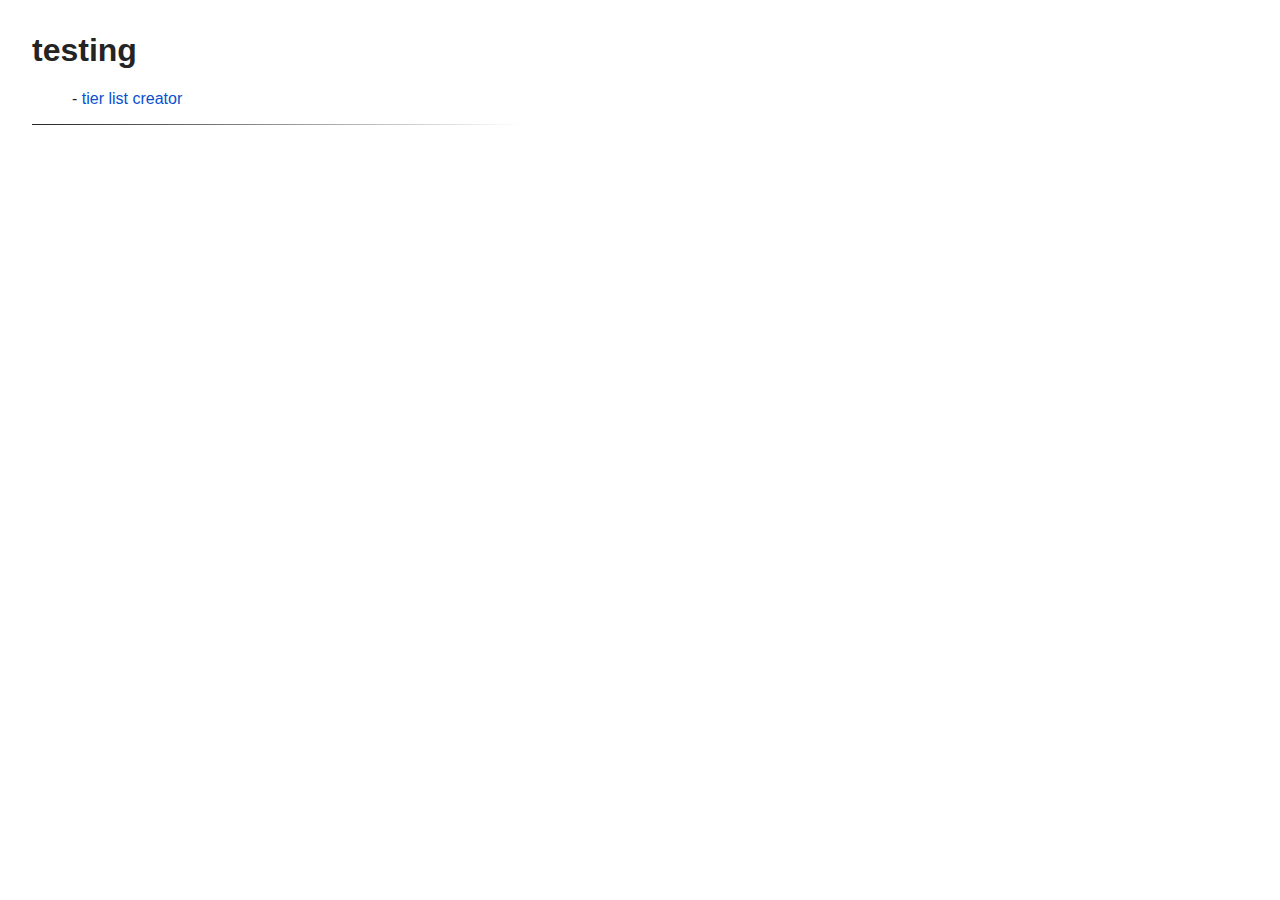
<file: index.html>
<!DOCTYPE html>
<html>
<head>
	<title>testificate</title>
	<!--<link rel="icon" href="https://assets.pxdn.cloud/ico/favicon.ico" type="image/x-icon">!-->
</head>
<body>
	<style type="text/css">
		* { font-family: sans-serif; text-decoration: none; color: #242424; }
		body { margin: 32px; }
		.subtitle { margin: 0px; }
		a { color: #0850CF; }
		a:hover { color: #1E468C; background-color: #e8e8e8;}
		.sitelist { list-style: none;}
		.sitelist > li:before { content: "- "; }
		.line { background-image: linear-gradient(10deg, #242424, #fff); width: 40%; height: 1px; display: block; margin-bottom: 10px; }
	</style>
	<main>
		<h1>testing</h1>
		<ul class="sitelist">
			<li><a href="/tiergen/tier">tier list creator</a></li>
		</ul>
		<span class="line"></span>
		<!--<span class="subtitle"><a href="asdasd">main site</a></span>!-->
	</main>
</body>
</html>
</file>
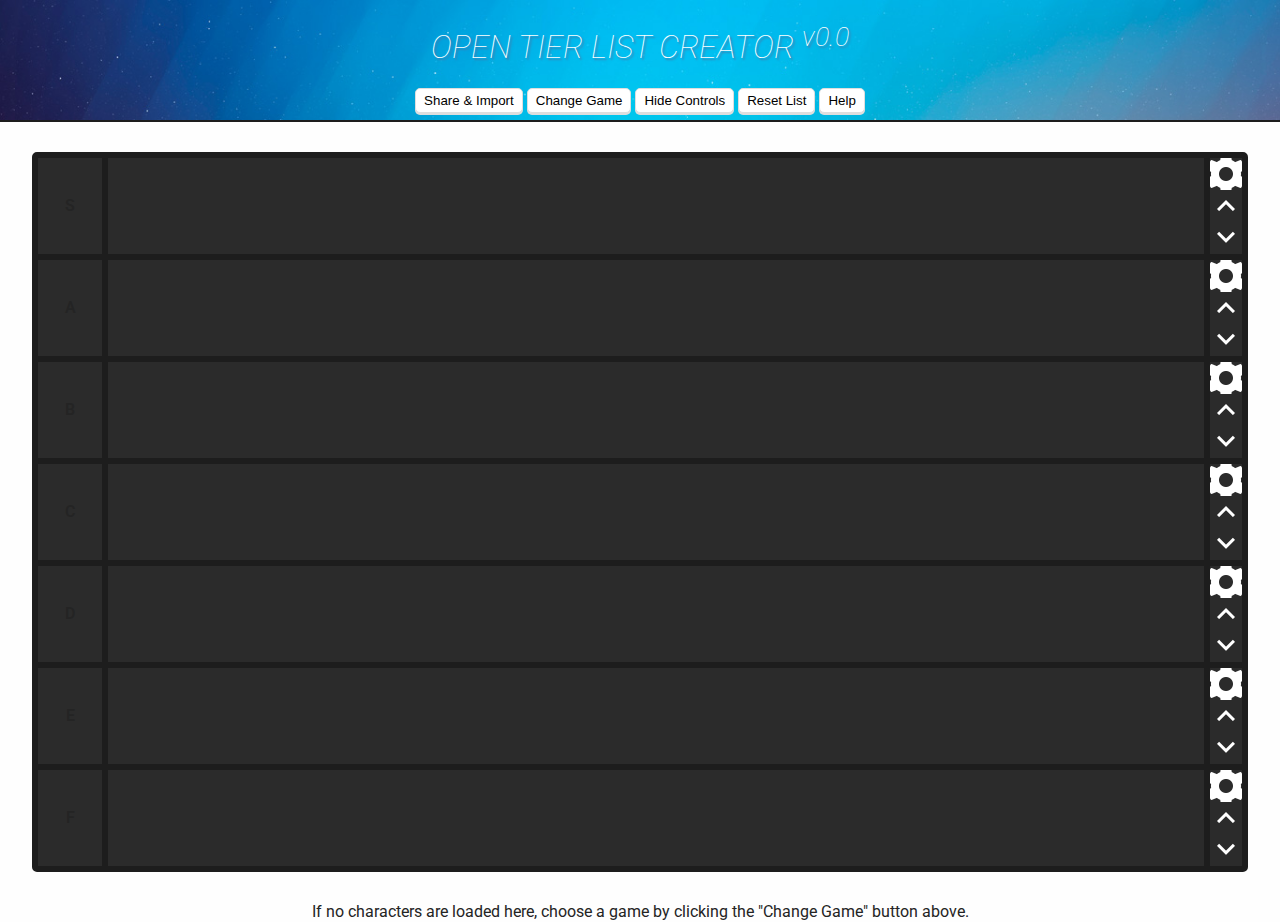
<file: tier/index.html>
<html>
<!doctype html>
<head>
	<title>Open Tier List Creator</title>
	<link href="https://fonts.googleapis.com/css?family=Roboto:400,100italic,700" rel="stylesheet" type="text/css">
	<!--<link rel="icon" type="image/x-icon" href= "https://assets.pxdn.cloud/ico/favicon.ico">!-->
	<link href="newstyle.css" rel="stylesheet">
	<link href="dragula.min.css" rel="stylesheet">
	<link rel="author" href="http://0px.moe" />
	<meta charset="utf-8"/>
	<meta content='width=device-width, initial-scale=1' name='viewport'/>
	<meta name="description" content="Create tier lists for your favorite characters"/>
	<meta name="keywords" content="tier list creator, tier list, tier list maker,">
</head>
<body>
	<nav class="controlList">
		<div id="controls">
			<h1 style="text-transform: none;">OPEN TIER LIST CREATOR <baby>v0.0</baby></h1>
			<div id="buttons">
				<button id="screenshot">Share & Import</button>
				<button id="game">Change Game</button>
				<button id="hidebuttons">Hide Controls</button>
				<button id="reset">Reset List</button>
				<button id="help">Help</button>
			</div>
		</div>
	</nav>
	
	<div id="tablewrap"><div class="tablePadding"><table><tbody>
		<tr>
			<td class="labelHolder" contenteditable="true"><span class="label">S</span></td>
			<td><div class="tier sort" id="rows"></div></td>
			<td><div id="settings"></div><div id="moveButtons"><div id="moveUp"></div><div id="moveDown"></div></div></td>
		</tr>
		<tr>
			<td class="labelHolder" contenteditable="true"><span class="label">A</span></td>
			<td><div class="tier sort" id="rows"></div></td>
			<td><div id="settings"></div><div id="moveButtons"><div id="moveUp"></div><div id="moveDown"></div></div></td>
		</tr>
		<tr>
			<td class="labelHolder" contenteditable="true"><span class="label">B</span></td>
			<td><div class="tier sort" id="rows"></div></td>
			<td><div id="settings"></div><div id="moveButtons"><div id="moveUp"></div><div id="moveDown"></div></div></td>
		</tr>
		<tr>
			<td class="labelHolder" contenteditable="true"><span class="label">C</span></td>
			<td><div class="tier sort" id="rows"></div></td>
			<td><div id="settings"></div><div id="moveButtons"><div id="moveUp"></div><div id="moveDown"></div></div></td>
		</tr>
		<tr>
			<td class="labelHolder" contenteditable="true"><span class="label">D</span></td>
			<td><div class="tier sort" id="rows"></div></td>
			<td><div id="settings"></div><div id="moveButtons"><div id="moveUp"></div><div id="moveDown"></div></div></td>
		</tr>
		<tr>
			<td class="labelHolder" contenteditable="true"><span class="label">E</span></td>
			<td><div class="tier sort" id="rows"></div></td>
			<td><div id="settings"></div><div id="moveButtons"><div id="moveUp"></div><div id="moveDown"></div></div></td>
		</tr>
		<tr>
			<td class="labelHolder" contenteditable="true"><span class="label">F</span></td>
			<td><div class="tier sort" id="rows"></div></td>
			<td><div id="settings"></div><div id="moveButtons"><div id="moveUp"></div><div id="moveDown"></div></div></td>
		</tr>
	</tbody></table>
	</div></div>
	
	<div id="char" class="sort">
		<div>If no characters are loaded here, choose a game by clicking the "Change Game" button above.</div>
	</div>
	
	<div id="overlay">
		<div id="modalWrapper">
			<div id="modal">
				<h1>SETTINGS</h1>
				<span id="close"></span>
				<div class="colorSelectorGrid">
					<p>Tier Color &ndash;</p>
					<div id="colorselect"><span style="background:#FF7F7F"></span><span style="background:#FFBF7F"></span><span style="background:#FFDF7F"></span><span style="background:#FFFF7F"></span><span style="background:#BFFF7F"></span><span style="background:#7FFF7F"></span><span style="background:#7FFFFF"></span><span style="background:#7FBFFF"></span><span style="background:#7F7FFF"></span><span style="background:#FF7FFF"></span><span style="background:#BF7FBF"></span><span style="background:#3B3B3B"></span><span style="background:#858585"></span><span style="background:#F7F7F7"></span></div>
					<p>Tier Name &ndash;</p><textarea id="labelName"></textarea>
					<!-- <p>Options:</p> -->
					<p><button id="clearRow">Clear Current Tier</button><button id="saveSettings">Save Changes</button></p>
				</div>
			</div>
			<div id="gameChange">
				<h1>CHANGE GAME</h1>
				<span id="close"></span>
				<div id="switchButtons">
				<!-- get outta here
					<button id="switch64">Super Smash Bros. 64</button>
					<button id="switchMelee">Super Smash Bros. Melee</button>
					<button id="switchBrawl">Super Smash Bros. Brawl</button>
					<button id="switchSSB4Renders">Super Smash Bros. 4</button>
					<button id="switchPM">Project M</button>
					<button id="switchSSF2">Super Smash Flash 2</button>
					<button id="switchBrawlMinus">Brawl Minus</button>
					<button id="switchBrawlZeus">Brawl Zeus</button>
					<button id="switchPokken">Pokkén Tournament</button><br>
					<button id="switchSFV">Street Fighter V</button>
					<button id="switch3S">Street Fighter III: 3rd Strike</button>
					<button id="switchGGREV">Guilty Gear Xrd Revelator & REV2</button>
					<button id="switchP4AU">Persona 4 Arena Ultimax</button>
					<button id="switchBrawlhalla">Brawlhalla</button><br>
                 			<button id="switchSmash4">Super Smash Bros. 4 (Screenshots)</button>
				-->
					<button id="switchOW">Overwatch</button>
				</div>
				<p>Changing your game <strong>will</strong> empty your tier list! You cannot undo this.</p>
			</div>
			<div id="helpMenu">
				<h1>HELP</h1>
				<p>
					<dl>
						<dt>Share & Import &ndash;</dt>
						<dd>The top half creates a shareable image for your tier list. Simply right-click and choose "Save Image As" to save your tier list. The bottom half gives you a shareable code for an editable version of your tier list. If you have a code, paste it into the box and click "Import Tier List".<br>This will overwrite your current tier list with the one you've imported.</dd>
						<dt>Change Game &ndash;</dt>
						<dd>Allows you to choose a different game. This will overwrite your current tier list.</dt>
						<dt>Hide Controls &ndash;</dt>
						<dd>Hides the control buttons on the right-side of the creator. Good for mobile!</dd>
						<dt>Reset List &ndash;</dt>
						<dd>Clears your entire tier list. Please be sure you want to reset your tier list before clicking.</dd>
						<dt>Tip: Did you accidentally delete something or reset your tier list?</dt>
						<dd>Open your web browser's console to see your session's saved tier lists.</dd>
					</dl>
				</p>
				<h1>ABOUT</h1>
				<span id="close"></span>
				<p>Character tier list creater forked off 0px, who forked it off <a href="https://github.com/quetzle">Quetzle</a>. 
			</div>
			<div id="screenshotShow">
				<span id="close"></span>
				<p style="text-align: center;">Your image should appear above. If not, give it a moment or try opening this again.</p>
			<textarea id="exportcode" cols="30" rows="8"></textarea><div style="padding: 10px;"><button id="runCode">Import Tier List</button></div>
			</div>
		</div>
	</div>
	<script src="https://code.pxdn.cloud/jquery/1.11.1/jquery-1.11.1.min.js"></script>
	<script src="dragula.min.js"></script>
	<script src="html2canvas.min.js"></script>
	<script>
		dragula({
			isContainer: function (el) {
				return el.classList.contains('sort');
			},
			invalid: function (el){
				// return console.log("invalid target");
			}
		}).on('drag', function(el, source) {
        		$("body").css("touch-action", "none");
    		$(document).on('touchstart', function(e) {
    	});
    	}).on("drop", function() {
			localStorage.setItem("TierListCreatorCode",toCode());
			$("body").css("touch-action", "pan-y");
		});
		
		// character images
		var singleChar = "<div class='character'></div>";
		// var gameSmash4 = ["ssb4","mario","luigi","peach","bowser","yoshi","rosalinaluma","bowserjr","wario","donkeykong","diddykong","mrgamewatch","littlemac","link","zelda","sheik","ganondorf","toonlink","samus","zerosuitsamus","pit","palutena","marth","ike","robin","duckhunt","kirby","kingdedede","metaknight","fox","falco","pikachu","charizard","lucario","jigglypuff","greninja","rob","ness","captainfalcon","villager","olimar","wiifittrainer","shulk","drmario","darkpit","lucina","pacman","megaman","sonic","mewtwo","lucas","roy","ryu","cloud","corrin","bayonetta","miibrawler1","miigunner1","miisword1","miibrawler","miigunner","miisword"];
		var gameSSB4Renders = ["ssb4r","mario","luigi","peach","bowser","yoshi","rosalinaluma","bowserjr","wario","donkeykong","diddykong","mrgamewatch","littlemac","link","zelda","sheik","ganondorf","toonlink","samus","zerosuitsamus","pit","palutena","marth","ike","robin","duckhunt","kirby","kingdedede","metaknight","fox","falco","pikachu","charizard","lucario","jigglypuff","greninja","rob","ness","captainfalcon","villager","olimar","wiifittrainer","shulk","drmario","darkpit","lucina","pacman","megaman","sonic","mewtwo","lucas","roy","ryu","cloud","corrin","bayonetta","miibrawler1","miigunner1","miisword1","miibrawler","miigunner","miisword"];
		var gameMelee = ["melee","drmario","mario","luigi","bowser","peach","yoshi","dk","falcon","ganon","falco","fox","ness","icies","kirby","samus","zelda","sheik","link","ylink","pichu","pikachu","jigglypuff","mewtwo","gnw","marth","roy"];
		var game64 = ["64","luigi","mario","dk","link","samus","falcon","ness","yoshi","kirby","fox","pikachu","jigglypuff"];
		var gameBrawl = ["brawl","mario","luigi","peach","bowser","donkeykong","diddykong","yoshi","wario","link","zelda","sheik","ganondorf","toonlink","samus","zerosuitsamus","pit","iceclimbers","rob","kirby","metaknight","kingdedede","olimar","fox","falco","wolf","captainfalcon","pikachu","pokemontrainer","lucario","jigglypuff","marth","ike","ness","lucas","mrgamewatch","snake","sonic"];
		var gamePM = ["pm","wario","mario","luigi","peach","bowser","yoshi","donkeykong","diddykong","falcon","wolf","fox","falco","icies","zelda","sheik","link","toonlink","ganon","mewtwo","lucario","pikachu","jigglypuff","squirtle","ivysaur","charizard","samus","zerosuit","lucas","ness","pit","kirby","metaknight","dedede","ike","marth","roy","olimar","rob","gnw","snake","sonic"];
		var gamePokken = ["pokken", "aegis",  "blaz", "brax", "champ", "chand", "char", "croa", "dark", "deci", "emp", "gar", "garde", "gen", "luca", "mew", "pika", "pikaL", "scep", "sci", "shmew", "sui", "weav"];
		var gameP4AU = ["P4AU", "ada", "aig", "aki", "chie", "eliz", "junp", "kan", "ken", "lab", "marg", "marie", "mits", "nao", "rise", "sho", "slab", "ssho", "ted", "yosu", "yu", "yuka", "yuki"];
		var gameBrawlMinus = ["bminus","mario","luigi","peach","bowser","yoshi","donkeykong","diddy","wario","waluigi","link","zelda","sheik","ganondorf","toonlink","samus","zss","ness","lucas","pikachu","jigglypuff","pichu","mewtwo","squirtle","ivysaur","charizard","lucario","kirby","dedede","mk","fox","falco","wolf","marth","roy","ike","captainfalcon","gnw","iceclimbers","rob","pit","olimar","snake","sonic"];
		var gameBrawlZeus = ["zeus","mario","luigi","peach","koopa","yoshi","dk","dd","wario","link","zelda","sheik","ganon","tlik","samus","zss","ness","lucas","pikachu","pichu","purin","m2","zenigame","fushigisou","lizardon","lucario","kirby","ddd","MK","fox","falco","wolf","marth","roy","ike","lucina","wayu","cf","gw","rob","pit","olimar","snake","sonic","4cloud","blackpit","cloudminus","geno","knuckles","lyn","mac","meta","ridley","ryu","shadow","shulk"];
		var gameDBFZ = ["dbfz", "ad16", "ad18", "ad21", "bardock", "beerus", "broly", "cell", "frieza", "ginyu", "gohan", "goku", "gokublack", "gotenks", "hit", "kidbuu", "krillin", "majinbuu", "nappa", "piccolo", "ssgoku", "ssvageta", "tgohan", "tien", "trunks", "vageta", "yamcha", ]
		var gameSFV = ["sfv","alex","akuma","balrog","birdie","cammy","chunli","dhalsim","fang","guile","ibuki","karin","ken","kolin","laura","mbison","nash","necalli","rashid","rmika","ryu","vega","zangief","juri","urien"];
		var gameGGREV = ["ggrev","answer","axl","baiken","bedman","chipp","elphelt","faust","ino","jacko","jam","johnny","kum","ky","leo","may","millia","potemkin","ramlethal","raven","sin","slayer","sol","venom","zato1","dizzy"];
		var gameSSF2 = ["ssf2","mario","dk","link","kirby","samus","megaman","fox","ness","pikachu","sonic","peach","wario","zelda","sheik","metaknight","zss","bomberman","falcon","blackmage","jigglypuff","tails","yoshi","marth","lloyd","chibirobo","sora","ichigo","naruto","goku"];
		var game3S = ["3s", "akuma", "alex", "chunli", "dudley", "elena", "gill", "hugo", "ibuki", "ken", "makoto", "necro", "oro", "q", "remy", "ryu", "sean", "twelve", "urien", "yang", "yun"]
		var gameOW = ["ow","ana","bastion","doomfist","dva","genji","hanzo","junkrat","lucio","mccree","mei","mercy","moira","orisa","pharah","reaper","reinhardt","roadhog","soldier","sombra","symmetra","torbjorn","tracer","widowmaker","winston","zarya","zenyatta"];
		var gameBrawlhalla = ["bh","ada","asuri","azoth","barraza","bodvar","brynn","cassidy","diana","ember","gnash","hattori","jhala","koji","kor","lordvraxx","lucien","orion","queennai","ragnir","scarlet","sentinel","sirroland","teros","thatch","ulgrim","val","wushang"];	

		var colors = ["#FF7F7F","#FFBF7F","#FFDF7F","#FFFF7F","#BFFF7F","#7FFF7F","#7FFFFF","#7FBFFF","#7F7FFF","#FF7FFF","#BF7FBF","#3B3B3A","#858585", "#F7F7F7"];
		
		function generateRandomColor(){
			randomColor = colors[Math.floor(Math.random() * colors.length)];
			return randomColor;
		}

		var singleTier = "<tr><td class='labelHolder' contenteditable='true' style='background-color: " + generateRandomColor() + "'><span class='label'>NEW</span></td><td><div class='tier sort' id='rows'><div class='hiddenkid'></div></div></td><td class='tButtons'><div id='settings'></div></td><td class='tButtons'><div id='moveUp'></div><div id='moveDown'></div></td><td class='tButtons'><div id='addButton'></div><div id='deleteButton'></div></td></div></div></td></tr>";

		var screenshotMode = false;
		// first is the row in the table of the tier, second is the index of its color
		var tierDefaults = [ [$("tr:nth-of-type(1)"), 0],
					  [$("tr:nth-of-type(2)"), 1],
					  [$("tr:nth-of-type(3)"), 3],
					  [$("tr:nth-of-type(4)"), 5],
					  [$("tr:nth-of-type(5)"), 7],
					  [$("tr:nth-of-type(6)"), 8],
					  [$("tr:nth-of-type(7)"), 9] ];
		var tier = []; // format: [element, color id]
		var tierlist = [];
		var currentTier;
		var tempTier;
		var tierIndex;
		var currentColor;
		var colorIndex;
		var currentGame;
		var currentGameChars = gameMelee;
		var characters;
		var resized,tableWidth;
		var defaultList = "melee==S|5==A|4==B|3==C|1==F|0";

		for (var i = 0; i < tierDefaults.length; i++) {
			tierDefaults[i][0].find(".labelHolder").css("background",colors[tierDefaults[i][1]]);
		}
			
		$(document).on("load", function(){
			generateRandomColor();
		});

		$(document).on("click", "#settings", function() { // open settings modal
			currentTier = $(this).parent().parent();
			currentColor = currentTier.find(".labelHolder").css("background-color");
			$("textarea").val(currentTier.find(".labelHolder").text());
			colorIndex = colors.indexOf(rgb2hex(currentColor).toUpperCase());
			tier = [currentTier, colorIndex];
			// console.log(tier);
			for (var i = 0; i < $("#modal span").length; i++) {
				$("#modal span:nth-of-type("+(i+1)+")").attr("class","nope");
			}
			$("#modal span:nth-of-type("+(colorIndex+1)+")").attr("class","selected");
			$("#modal").css("display","block");
			$("#overlay").css("opacity", 1);
			$("#overlay").css("visibility", "visible");
			$("#modal").css("top",alignPopup($("#modal")));
		});
		
		$(document).on("click", "#game", function() { // open game changer modal
			$("#gameChange").css("display","block");
			$("#overlay").css("opacity", 1);
			$("#overlay").css("visibility", "visible");
			$("#gameChange").css("top",alignPopup($("#gameChange")));
		});
		
		$(document).on("click", "#help", function() { // open help modal
			$("#helpMenu").css("display","block");
			$("#overlay").css("opacity", 1);
			$("#overlay").css("visibility", "visible");
			$("#helpMenu").css("top",alignPopup($("#helpMenu")));
		});

		$(document).on("click", "#colorselect span", function() { // change row label
			for (var i = 0; i < $("#modal span").length; i++) {
				$("#modal span:nth-of-type("+(i+1)+")").attr("class","nope");
			}
			$(this).attr("class","selected");
			currentTier.find(".labelHolder").css("background-color",$(this).css("background-color"));
			updateTiers();
		});
		
		$(document).on("click", "#gameChange button", function() { // change game
			console.log("Game has been changed!");
			switch($(this).attr("id")) {
				case "switch64": changeGame(game64);break;
				case "switchMelee": changeGame(gameMelee);break;
				case "switchBrawl": changeGame(gameBrawl);break;
				case "switchPM": changeGame(gamePM);break;
				case "switchBrawlMinus": changeGame(gameBrawlMinus);break;
				case "switchBrawlZeus": changeGame(gameBrawlZeus);break;
				// case "switchSmash4": changeGame(gameSmash4);break;
				case "switchPokken": changeGame(gamePokken);break;
				case "switchP4AU": changeGame(gameP4AU);break;
				case "switchSSB4Renders": changeGame(gameSSB4Renders);break;
				case "switchSFV": changeGame(gameSFV);break;
				case "switch3S": changeGame(game3S);break;
				case "switchDBFZ": changeGame(gameDBFZ);break;
				case "switchGGREV": changeGame(gameGGREV);break;
				case "switchSSF2": changeGame(gameSSF2);break;
				case "switchBrawlhalla": changeGame(gameBrawlhalla);break;
				case "switchOW": changeGame(gameOW);break;
			}
		});
			
		$(document).on("click", function(e){
			clicked = e.target.id;
			if (clicked == "tr span"){
				currentTier = $(e.target).closest("tr");
				if (currentTier.prev("tr").length != 0) {
					currentTier.insertBefore(currentTier.prev("tr"));
				}
				console.log(currentTier + " is active");
			}
		});

		$(document).on("click", function(e) {
			clicked = e.target.id;
			if(clicked == "overlay" || clicked == "modalWrapper" || clicked == "close") { // close modals
				$("#overlay").css("opacity", 0);
				$("#overlay").css("visibility", "hidden");
				$("#modal").css("display", "none");
				$("#gameChange").css("display", "none");
				$("#helpMenu").css("display", "none");
				$("#screenshotShow").css("display", "none");
			} else if (clicked == "saveSettings") {
				localStorage.setItem("TierListCreatorCode",toCode());
				$("#overlay").css("opacity", 0);
				$("#overlay").css("visibility", "hidden");
				$("#modal").css("display", "none");
				$("#gameChange").css("display", "none");
				$("#helpMenu").css("display", "none");
				$("#screenshotShow").css("display", "none");
			} else if(clicked == "screenshot") { // take a screenshot
				$(".controlList").css("background-image", "url(img/background.jpg");
				$(".tButtons").css("display","none");
				$("#exportcode").val(toCode());
				$("#modal").css("display", "none");
				$("#gameChange").css("display", "none");
				$("#helpMenu").css("display", "none");
				$("#screenshotShow canvas").remove();
				$("#screenshotShow").css("display","block");
				$("#overlay").css("opacity", 1);
				$("#overlay").css("visibility", "visible");
				// $("td:last-of-type").css("display","none");
				canvas = document.querySelector("canvas");
				html2canvas(document.querySelector("table"), {canvas: canvas, scale: 1, logging: false})
				.then(function(canvas){
					document.body.appendChild(canvas),
					$("canvas").css("width", "100%");
					$("#screenshotShow span").after(canvas);
					$("td:last-of-type").css("display","table-cell");
					$("#screenshotShow").css("top",alignPopup($("#screenshotShow")));
					$(".tButtons").css("display","table-cell");
				});
			} else if(clicked == "hidebuttons") { // hide the buttons
				if (screenshotMode) {
					$(".tButtons").css("display","table-cell");
					$("#hidebuttons").text("Hide Controls");
					screenshotMode = false;
				} else {
					$(".tButtons").css("display","none");
					$("#hidebuttons").text("Show Controls");
					screenshotMode = true;
				}
			} else if (clicked == "deleteButton") {
				currentTier = $(e.target).closest("tr");
				if (currentTier.next("tr").length != 0 || currentTier.prev("tr").length == 1)
					currentTier.remove();
					updateTiers();
			} else if (clicked == "addButton") {
				currentTier = $(e.target).closest("tr");
				$("tr:nth-of-type("+($("tr").index(currentTier)+1)+")").after(singleTier);
			} else if(clicked == "clearRow") { // put characters in this row back into the box
				for(var i = 0; i < currentTier.find("#rows div").length; i++) {
					$("#char div:last-child").after(currentTier.find("#rows div"));
				}
			} else if(clicked == "deleteRow") { // delete this row
				for(var i = 0; i < currentTier.find("#rows div").length; i++) {
					$("#char div:last-child").after(currentTier.find("#rows div"));
				}
				currentTier.remove();
				updateTiers();
				$("#overlay").css("opacity", 0);
				$("#overlay").css("visibility", "hidden");
				$("#modal").css("display", "none");
			} else if (clicked == "addRowUp") { // add a row on top of the current row
				$("tr:nth-of-type("+($("tr").index(currentTier)+1)+")").before(singleTier);
				updateTiers();
			} else if (clicked == "addRowBelow") { // add a row below the current row
				$("tr:nth-of-type("+($("tr").index(currentTier)+1)+")").after(singleTier);
				updateTiers();
			} else if (clicked == "moveUp") { // move the row above the row above it
				currentTier = $(e.target).closest("tr");
				if (currentTier.prev("tr").length != 0)
					currentTier.insertBefore(currentTier.prev("tr"));
			} else if (clicked == "moveDown") { // move the row below the row below it
				currentTier = $(e.target).closest("tr");
				if (currentTier.next("tr").length != 0)
					currentTier.insertAfter(currentTier.next("tr"));
			} else if (clicked == "runCode") {
				loadCode($("#exportcode").val());
			} else if (clicked == "reset") {
				switch(currentGameChars[0]) {
					case "64": changeGame(game64);break;
					case "melee": changeGame(gameMelee);break;
					case "brawl": changeGame(gameBrawl);break;
					case "bminus": changeGame(gameBrawlMinus);break;
					case "zeus": changeGame(gameBrawlZeus);break;
					case "pm": changeGame(gamePM);break;
					// case "ssb4": changeGame(gameSmash4);break;
					case "pokken": changeGame(gamePokken);break;
					case "P4AU": changeGame(gameP4AU);break;
					case "sfv": changeGame(gameSFV);break;
					case "3s": changeGame(game3S);break;
					case "ggrev": changeGame(gameGGREV);break;
					case "ssf2": changeGame(gameSSF2);break;
					case "dbfz": changeGame(gameDBFZ);break;
					case "bh": changeGame(gameBrawlhalla);break;
					case "ow": changeGame(gameOW);break;
				}
				loadCode(currentGameChars[0]+"melee==S|5==A|4==B|3==C|1==F|0");
			}
		});
		
		$("#labelName").bind("input propertychange", function() {
			currentTier.find(".label").html($("#labelName").val().replace(/\n/g, "<br>"));
		});
		
		// http://stackoverflow.com/a/3971432 thanks Zack Katz :D
		function rgb2hex(rgb) {
			rgb = rgb.match(/^rgba?\((\d+),\s*(\d+),\s*(\d+)(?:,\s*(\d+))?\)$/);
			function hex(x) {
				return ("0" + parseInt(x).toString(16)).slice(-2);
			}
			return "#" + hex(rgb[1]) + hex(rgb[2]) + hex(rgb[3]);
		}
		
		function updateTiers() {
			tierlist = [];
			tempTier = currentTier;
			for (var i = 0; i < $("tr").length; i++) {
				currentTier = $("tr:nth-of-type("+(i+1)+")");
				currentColor = currentTier.find(".labelHolder").css("background-color"); // returns in rgb format, have to convert to hex
				tier[0] = currentTier;
				tier[1] = colors.indexOf(rgb2hex(currentColor).toUpperCase());
				// console.log(tier);
				tierlist.push(tier);
			}
			currentTier = tempTier;
			// console.log(tierlist);
		}
		
		function changeGame(game) {
			currentGameChars = [];
			currentGameChars = game;
			currentGame = game[0];
			$(".character").each( function() {
				$(this).remove();
			});
			for (var i = 1; i < game.length; i++) {
				$("#char div:last-child").after(singleChar);
				$("#char div:last-child").css("background-image","url(img/"+currentGame+"/"+game[i]+".png)");
				$("#char div:last-child").attr("id",i);
			}
			$("h1 span").text(currentGame);
			updateTiers();
		}
		
		function toCode() { // format game==label|color|char1|char2|...==label|color|char1|char2|...==...
			var codeColors = [], labels = [], currentChars = [], shareCode = "";
			characters = [];
			$("tr").each( function() {
				currentChars = [];
				labels.push($(this).find(".label").html());
				codeColors.push(colors.indexOf(rgb2hex($(this).find(".labelHolder").css("background-color")).toUpperCase()));
				$(this).find(".character").each( function() {
					currentChars.push($(this).attr("id"));
				});
				characters.push(currentChars);
			});
			shareCode += currentGame + "==";
			for (var i = 0; i < labels.length; i++) {
				shareCode += labels[i] +"|"+ codeColors[i];
				if (characters[i].length != 0)
					shareCode += "|";
				for (var c = 0; c < characters[i].length; c++) {
					shareCode += characters[i][c];
					if (c != characters[i].length-1)
						shareCode += "|";
				}
				if (i != labels.length-1)
					shareCode += "==";
			}

			console.log(shareCode);
			return shareCode;
		}
		
		function loadCode(code) {
			var codeSplit = [], tempTier = [], processedCode = [];
			codeSplit = code.split("==");
			for (var i = 0; i < codeSplit.length; i++) {
				tempTier = codeSplit[i].split("|");
				for (var c = 1; c < tempTier.length; c++)
					tempTier[c] = Number(tempTier[c]);
				processedCode[i] = tempTier;
			}
			$("tr").each( function() {
				$(this).remove();
			});
			// console.log(processedCode);
			switch(processedCode[0][0]) {
				case "64": changeGame(game64);break;
				case "melee": changeGame(gameMelee);break;
				case "brawl": changeGame(gameBrawl);break;
				case "bminus": changeGame(gameBrawlMinus);break;
				case "zeus": changeGame(gameBrawlZeus);break;
				case "pm": changeGame(gamePM);break;
				// case "ssb4": changeGame(gameSmash4);break;
				case "ssb4r": changeGame(gameSSB4Renders);break;
				case "pokken": changeGame(gamePokken);break;
				case "P4AU": changeGame(gameP4AU);break;
				case "sfv": changeGame(gameSFV);break;
				case "3s": changeGame(game3S);break;
				case "ggrev": changeGame(gameGGREV);break;
				case "dbfz": changeGame(gameDBFZ);break;
				case "ssf2": changeGame(gameSSF2);break;
				case "bh": changeGame(gameBrawlhalla);break;
				case "ow": changeGame(gameOW);break;
			}
			for (var i = 1; i < processedCode.length; i++) {
				$("tbody").append(singleTier);
				$("tr:last-of-type").find(".labelHolder").css("background-color",colors[processedCode[i][1]]);
				$("tr:last-of-type").find(".label").html(processedCode[i][0]);
				for (var c = 2; c < processedCode[i].length; c++) {
					$("tr:last-of-type").find(".tier div:last-child").after(singleChar);
					$("tr:last-of-type").find(".tier div:last-child").css("background-image","url(img/"+processedCode[0]+"/"+currentGameChars[processedCode[i][c]]+".png)");
					$("tr:last-of-type").find(".tier div:last-child").attr("id",processedCode[i][c]);
					$("#char #"+processedCode[i][c]).remove();
				}
			}
		}

		function loadDefault() {
			loadCode("melee==S|5==A|4==B|3==C|1==F|0");
		}

		function tierlistSize() {
			if ($("table").width > $("#tablewrap").width)
				$("#tablewrap").css("display","table-cell");
			else
				$("#tablewrap").css("display","block");
		}
		
		function alignPopup(popup) {
			return Math.floor(($(window).height() - popup.height())/ 20)+"vh";
			// return Math.floor(($(window).height() - popup.height())/2)+"px";
		}

		$(document).ready( function() {
			$("#char").html("<div></div>");
			if (localStorage.getItem("TierListCreatorCode") === null)
				changeGame(gameMelee);
			else {
				$("#exportcode").val(localStorage.getItem("TierListCreatorCode"));
				loadCode(localStorage.getItem("TierListCreatorCode"));
			}
			updateTiers();
			tierlistSize();
		});
		$(window).resize( function () {
			tierlistSize();
		})
		
	</script>
	<script type="text/javascript">window.onload=loadDefault();</script>
</body>
</html>
</file>
<file: tier/newstyle.css>
html,body{
    -webkit-user-select: none;
    -webkit-touch-callout: none;
	padding: 0;
	margin: 0;
	width:100%;
}

body {
	font-family: 'Roboto', sans-serif;
	text-align: center;
	color: #242424;
	background-color: #fefefe;
	touch-action: pan-y;
}

a, a:visited {
	color: #51bff0;
	text-decoration: none;
} a:hover{ color: #43a2ce; }

dt {
	font-weight: 500;
}

dd {
	margin-bottom: 5px;
}

#controls {
	width: 100%;
	height: 120px;
	margin: 0 auto;
	padding-right: 1px;
	text-align: center;
	vertical-align: middle;
}

h1 {
	font-style: italic;
	font-weight: 100;
	text-align: left;
	text-transform: uppercase;
}

#controls h1 {
	display:inline-block;
	text-shadow: 2px 2px 2px #4975a5;
}

#buttons {
	
}

#tablewrap {
	padding: 30px 0;
	/*background-color: #c2c2c2;*/
	width: 100%;
	display:block;
}

td.tButtons:nth-of-type(2n) {
	border-left: none;
	border-right: none;
}

td.tButtons:nth-of-type(3n) {
	border-right: none;
}


td.tButtons:nth-of-type(5n){
	border-left: none;
}

td {
	border: solid 3px #1d1d1d;
	margin: 0;
	padding: 0;
	width: 100%;
	height: 64px;
}

tr {
	line-height: 0px;
}

table {
	min-width: 100%;
	margin: 0 auto;
	border-spacing: 0;
	border: solid 3px #1d1d1d;
	border-radius: 5px;
	background:#2b2b2b;
}

.labelHolder {
	min-width: 50px;
	height: 64px;
	width: 5%;
	transition: background .3s;
	line-height: 1em;
	text-align: center;
}

.tButtons {
/*	width: 130px;*/
	background-color: #1d1d1d;
	transition: all .3s;
}

.tablePadding {
	width: 95%;
    margin: 0 auto;
    display: block;
}

#labelName {
	text-align: center;
	border-radius: 5px;
	width: 20%;
	max-width: 100%;
	min-width: 20%;
	resize: horizontal;
}



.label {
	min-width: 56px;
	max-width: 128px;
	line-height: 16px;
	text-align: center;
	border: none;
	font-weight: 600;
	margin: 0;
	display: inline-block;
	padding: 4px;
}

.tier {
	min-height: 64px;
	text-align: left;
}

.hiddenkid {
	display:none;
}

td:last-of-type {
	/*background-color: #1d1d1d;*/
}

#saveSettings, #clearRow {
	margin: 0px 5px;
}


baby {
	font-size: smaller;
	vertical-align: super;
}


.controlList {
	background-image: url(img/background.jpg);
	background-size: 100%;
	width: 100%;
	color: white;
	border-bottom: 2px solid #1d1d1d;
}

#moveButtons {
	margin: 0 auto;
}

#funcButtons {
	color: white;
	margin:	auto;
	vertical-align: middle;
}

.lrg {
	font-size: 1.95em;
}

div#moveUp:hover, div#moveDown:hover, div#settings:hover, div#addButton:hover, div#deleteButton:hover {
	opacity: 0.5;
	cursor: pointer;
}

#settings {
	height:32px;
	width:32px;
	background: url('img/settings.png') center no-repeat;
	cursor: pointer;
	transition: all .3s;
	border-right: none;
}
#addButton {
	height:32px;
	width:32px;
	background: url('img/plus.png') center no-repeat;
	cursor: pointer;
	transition: all .3s;
}
#deleteButton {
	width:32px;
	height:32px;
	background: url('img/minus.png') center no-repeat;
	cursor: pointer;
	transition: all .3s;
}
#moveUp {
	height:32px;
	width:32px;
	background: url('img/arrowup.png') center no-repeat;
	cursor: pointer;
	transition: all .3s;
}
#moveDown {
	height:32px;
	width:32px;
	background: url('img/arrowdown.png') center no-repeat;
	cursor: pointer;
	transition: all .3s;
}
#deleteThisRow {
	height:32px;
	width:32px;
	background: url('img/arrowdown.png') center no-repeat;
	cursor: pointer;
	transition: all .3s;
}
#moveButtons:hover {
	opacity: .5;
}

#char {
	width: 70%;
	margin: 10px auto;
	line-height: 0px;

}

img {
	height: 64px;
}

.character {
	display:inline-block;
	height: 64px;
	width: 64px;
	border-radius: 50%;
	background-size: 112%;
	background-position: center;
	margin-right: 2px;
	image-rendering: -webkit-optimize-contrast;
	image-rendering: -moz-crisp-edges;
}

#overlay {
	opacity:0;
	visibility: hidden;
    position: fixed;
    left: 0px;
    top: 0px;
    width:100%;
    height:100% !important;
    text-align:center;
    z-index: 1000;
	background-color:rgba(0,0,0,.5);
	transition: opacity .3s;
}

#modal, #gameChange, #screenshotShow, #helpMenu {
	border-radius: 5px;
}

#overlay #modalWrapper #modal,#gameChange,#helpMenu,#screenshotShow {
	position: relative;
	display:none;
	width: 728px;
	margin: 0 auto;
    background-color: #fff;
    padding:20px;
    text-align:center;
	z-index: 2000;
}
#gameChange {
	text-align: left;
}
#screenshotShow canvas {
	width: 95%;
}

canvas {
	height: auto !important;
	width: auto !important;
	max-width: 90% !important;
}

#screenshotShow p {
	padding: 10px;
	text-align: left;
}

#exportcode {
	width: 30%;
	height: 10%;
	text-align: center;
	border-radius: 5px;
	resize: none;
}

#switchButtons {
	line-height:2em;
	text-align: left;
	width: 80%;
}

#helpMenu {
	text-align: left;
}

#colorselect {
	width: 50%;
	/*height: 40px;*/
	margin: 0 auto;
}

#colorselect span {
	width: 48px;
	height: 48px;
	margin: 2px;
	display: inline-block;
	transition: box-shadow .1s;
	cursor: pointer;
	border: 2px solid #00000021;
}

#colorselect span.selected {
	border-color: white;
}

#close:before {
	content: "\00D7";
}

#close {
	cursor: pointer;
	position: absolute;
	top:0;
	right:0;
	width:24px;
	height:24px;
	font-size: 1.25em;
	margin: 8px;
	border-radius: 0px 5px 0px 5px;
	/*margin:16px;*/
	/*font-style: italic;*/
	text-align: center;
	opacity: .5;
	transition: opacity .3s;
	color:white;
	background-color: #FF7F7F;
	/*font-size: 1.45em;*/
	/*background:url("img/close.png");*/
}
#close:hover {
	opacity:1;
}

button {
	background: #fff;
	box-shadow: 0 2px #dedede; /* found a way to shoehorn it back in boys */
	border: solid 1px #dedede;
	border-radius: 5px;
	cursor: pointer;
	outline: none;
	position: relative;
	padding: 4px 8px;
}

button:active {
	box-shadow: 0 1px #dedede;
	top: 1px;
}

/*@media (max-width: 1280px) and (max-device-width: 1280px) {
	.tier{width:640px;}
	table{min-width:0px;}
}
*/
@media (max-width: 425px) {
	#screenshotShow  {
		display: block;
    	width: 80%;
	}
	#screenshotShow  canvas {
    	width: 50%;
	}
	#gameChange {
		width: 80%;
	}
	#help {
		display: none;
	}
}

@media (max-width: 1176px) {
	.tier {
		width: auto;}
}

@media handheld {
	body{width: 800px;}
}
</file>
<file: tier/dragula.min.css>
.gu-mirror{position:fixed!important;margin:0!important;z-index:9999!important;opacity:.8;-ms-filter:"progid:DXImageTransform.Microsoft.Alpha(Opacity=80)";filter:alpha(opacity=80)}.gu-hide{display:none!important}.gu-unselectable{-webkit-user-select:none!important;-moz-user-select:none!important;-ms-user-select:none!important;user-select:none!important}.gu-transit{opacity:.2;-ms-filter:"progid:DXImageTransform.Microsoft.Alpha(Opacity=20)";filter:alpha(opacity=20)}
</file>
